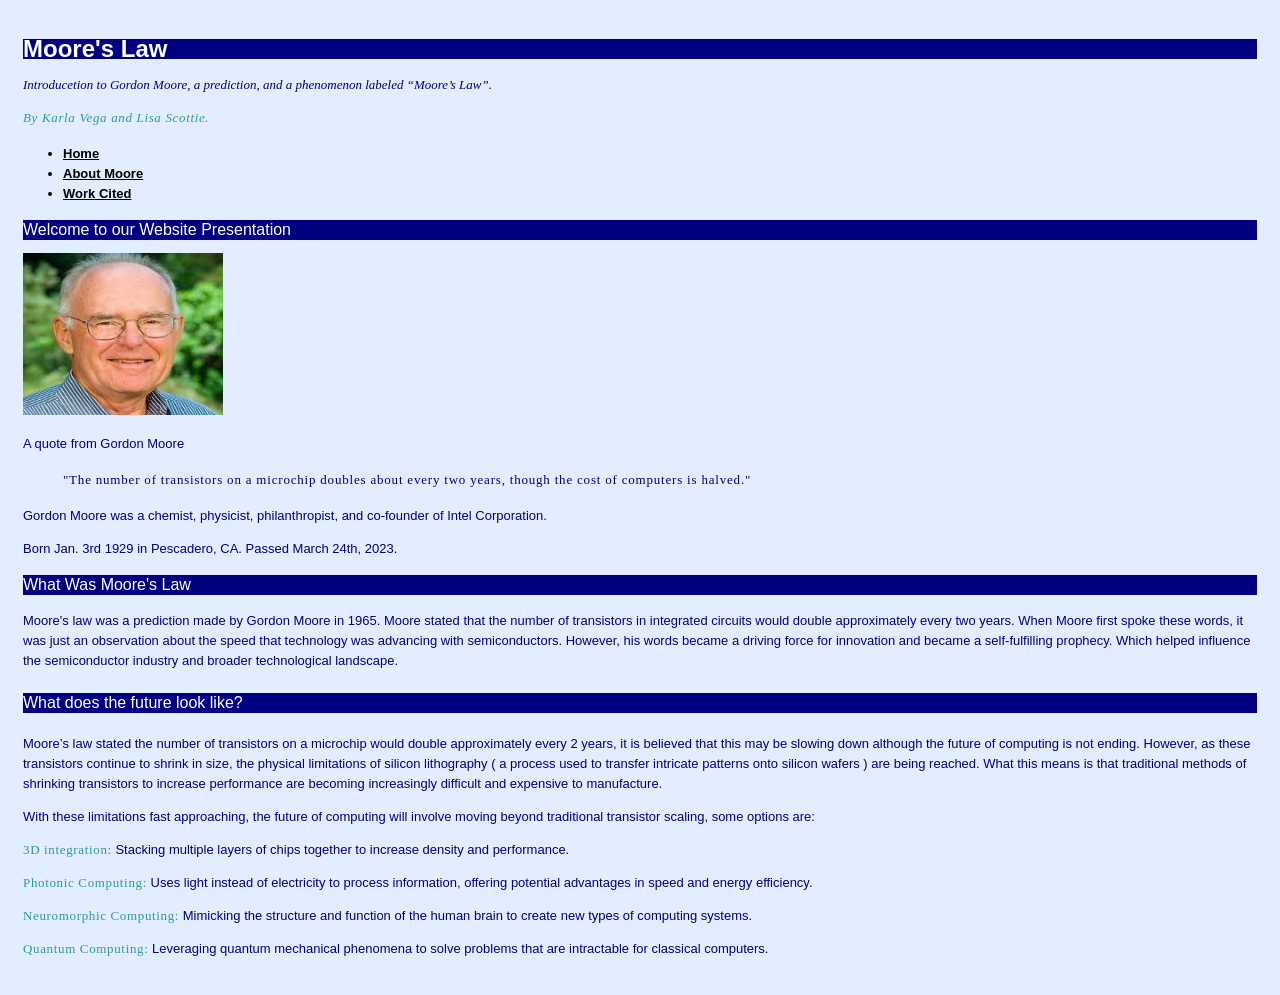
<file: Index.html>
<!DOCTYPE html>
<html lang="en">
 	<head>
 		<title>Moore's Law</title>
 		<meta charset="utf-8"/>
	 <link href="style1.css" rel="stylesheet" type="text/css"/>
 	</head>
 	<body>
		<div id="header">
		<div id="sitebranding">
	 <h1>Moore's Law</h1>
		</div>
		<div id="tagline">
 	<p>Introducetion to Gordon Moore, a prediction, and a phenomenon labeled “Moore’s Law”.</p>
	<p><span class="fun">By Karla Vega and Lisa Scottie.</span></p> 
		</div>
		</div> <!-- end of header div -->
		<div id="navigation">
		 <ul>
 		 <li><a href="index.html">Home</a></li>
 		 <li><a href="about.html">About Moore</a></li>
 		 <li><a href="WorkCited.html">Work Cited</a></li>
		 </ul>
		 </div> <!-- end of navigation div -->

		<div id="bodycontent">
	 <h2>Welcome to our Website Presentation</h2>
 		<p><img src="moore.jpg" width="200" height="162"
 		alt="Gordon Moore"/></p>
		<p>A quote from Gordon Moore</p>
		<blockquote class="fun">
 		<p>"The number of transistors on a microchip doubles about every two years, though the cost of computers is halved."</p>
		</blockquote>
 		
		<p>Gordon Moore was a chemist, physicist, philanthropist, and co-founder of Intel Corporation.</p> 
		<p>Born Jan. 3rd 1929 in Pescadero, CA. Passed March 24th, 2023. </p>
		
 	<h3> What Was Moore's Law </h3>
		<p>Moore's law was a prediction made by Gordon Moore in 1965. 
		Moore stated that the number of transistors in integrated circuits would double approximately 			every two years. When Moore first spoke these words, it was just an observation about the speed 		that technology was advancing with semiconductors. However, his words became a driving force for 		innovation and became a self-fulfilling prophecy. Which helped influence the semiconductor 			industry and broader technological landscape.  
 		</p>
	<h4>What does the future look like?</h4>

		<p>Moore’s law stated the number of transistors on a microchip would double approximately every 2 		years, it is believed that this may be slowing down although the future of computing is not 			ending. However, as these transistors continue to shrink in size, the physical limitations of 			silicon lithography ( a process used to transfer intricate patterns onto silicon wafers ) are 			being reached. What this means is that traditional methods of shrinking transistors to increase 		performance are becoming increasingly difficult and expensive to manufacture. </p>

		<p>With these limitations fast approaching, the future of computing will involve moving beyond 			traditional transistor scaling, some options are: </p>

		<p><span class="fun">3D integration:</span>
		Stacking multiple layers of chips together to increase density and performance. </p>

		<p><span class="fun">Photonic Computing:</span>
		Uses light instead of electricity to process information, offering potential advantages in speed 		and energy efficiency.</p>

		<p><span class="fun">Neuromorphic Computing:</span>
		Mimicking the structure and function of the human brain to create new types of computing 			systems.</p>

		<p><span class="fun">Quantum Computing:</span>
		Leveraging quantum mechanical phenomena to solve problems that are intractable for classical 			computers.</p>
	
		</div> <!-- end of bodycontent div -->
 	</body>
</html>
</file>
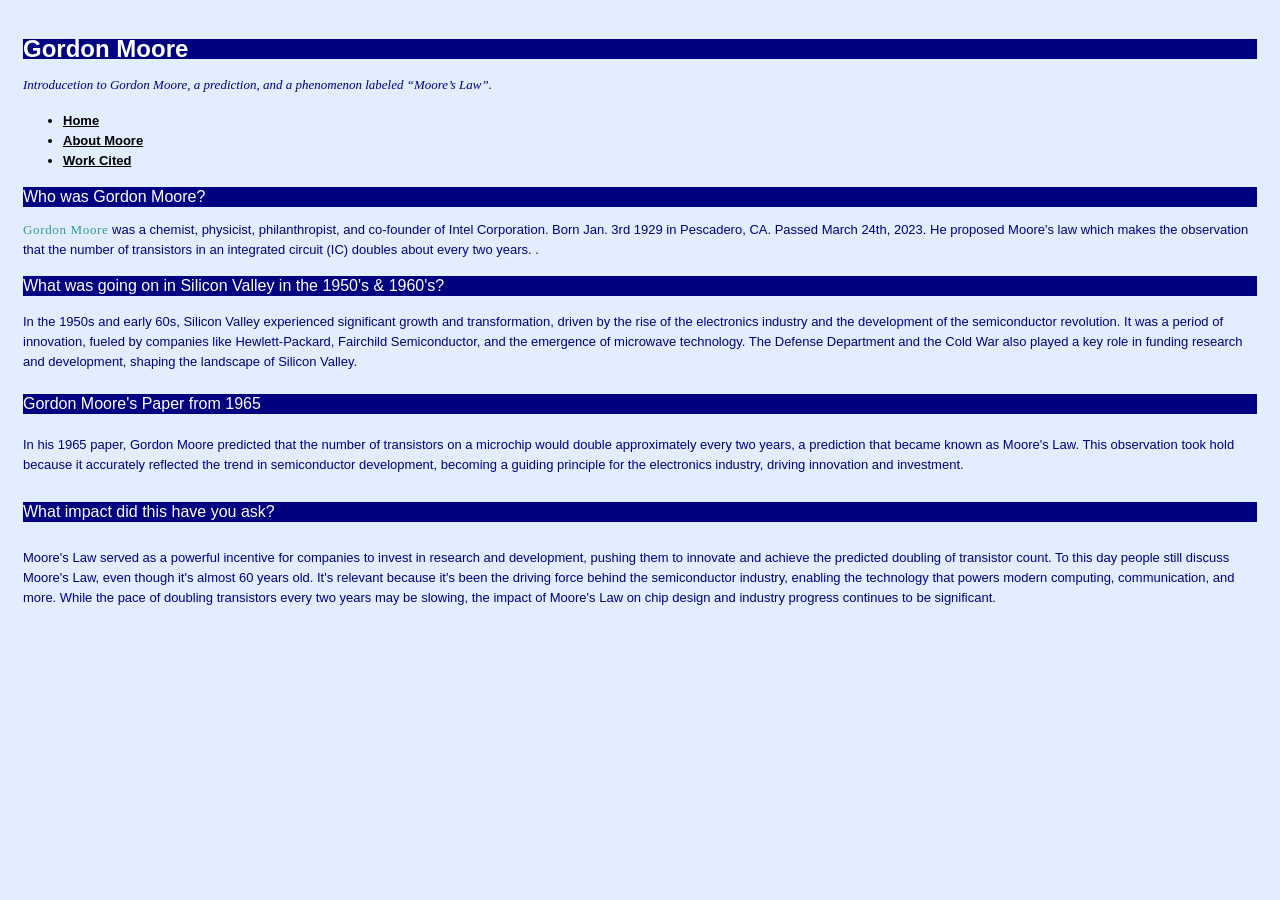
<file: about.html>
<!DOCTYPE html>
<html lang="en">
 	<head>
 		<title>About Gordon Moore</title>
 		<meta charset="utf-8"/>
 	 <link href="style1.css" rel="stylesheet" type="text/css"/>
 	</head>
 	<body>
		<div id="header">
		<div id="sitebranding">
	 <h1>Gordon Moore</h1>
		</div>
		<div id="tagline">
		<p>Introducetion to Gordon Moore, a prediction, and a phenomenon labeled “Moore’s Law”.</p>
 		</div>
		</div> <!-- end of header div -->
		<div id="navigation">
		 <ul>
 		 <li><a href="index.html">Home</a></li>
 		 <li><a href="about.html">About Moore</a></li>
 		 <li><a href="WorkCited.html">Work Cited</a></li>
		 </ul>
		 </div> <!-- end of navigation div -->

	<h2>Who was Gordon Moore?</h2>

 		<p><span class="fun">Gordon Moore</span> 
		was a chemist, physicist, philanthropist, and co-founder of Intel Corporation. 
		Born Jan. 3rd 1929 in Pescadero, CA. Passed March 24th, 2023. 
		He proposed Moore's law which makes the observation that the number of transistors in an integrated circuit (IC) doubles about every two years. 
		.</p>
 
	<h3>What was going on in Silicon Valley in the 1950's & 1960's?</h3>

		<p>In the 1950s and early 60s, Silicon Valley experienced significant growth and transformation, driven by the rise of the electronics industry and the 			development of the semiconductor revolution. It was a period of innovation, fueled by companies like Hewlett-Packard, Fairchild Semiconductor, and the emergence 		of microwave technology. The Defense Department and the Cold War also played a key role in funding research and development, shaping the landscape of Silicon 			Valley. </p>

	<h4>Gordon Moore's Paper from 1965</h4>
		 <p>In his 1965 paper, Gordon Moore predicted that the number of transistors on a microchip would double approximately every two years, a prediction that became 
		known as Moore's Law. This observation took hold because it accurately reflected the trend in semiconductor development, becoming a guiding principle for the 			electronics industry, driving innovation and investment.</p>

	<h5>What impact did this have you ask?</h5>
		<p>Moore's Law served as a powerful incentive for companies to invest in research and development, pushing them to innovate and achieve the predicted doubling of 
		transistor count. To this day people still discuss Moore's Law, even though it's almost 60 years old. It's relevant because it's been the driving force behind 			the semiconductor industry, enabling the technology that powers modern computing, communication, and more. While the pace of doubling transistors every two years 		may be slowing, the impact of Moore's Law on chip design and industry progress continues to be significant.</p>

	
 
	
		</div> <!-- end of bodycontent div -->
 	</body>
</html>
</file>
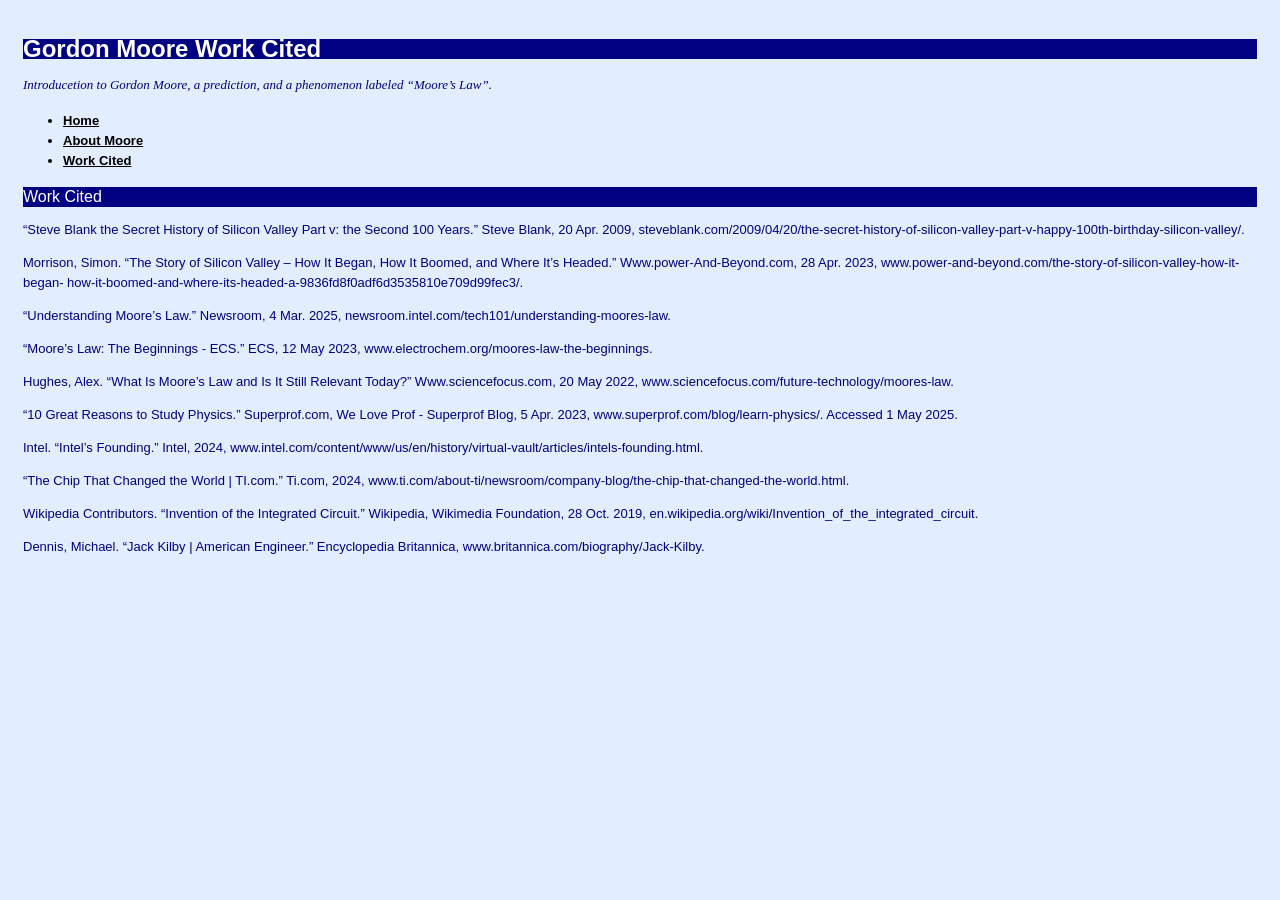
<file: WorkCited.html>
<!DOCTYPE html>
<html lang="en">
 	<head>
 		<title>About Gordon Moore</title>
 		<meta charset="utf-8"/>
	 <link href="style1.css" rel="stylesheet" type="text/css"/>
 	</head>
 	<body>
		<div id="header">
		<div id="sitebranding">
	 <h1>Gordon Moore Work Cited</h1>
		</div>
		<div id="tagline">
 		<p>Introducetion to Gordon Moore, a prediction, and a phenomenon labeled “Moore’s Law”.</p>
 		</div>
		</div> <!-- end of header div -->
		<div id="navigation">
		 <ul>
 		 <li><a href="index.html">Home</a></li>
 		 <li><a href="about.html">About Moore</a></li>
 		 <li><a href="WorkCited.html">Work Cited</a></li>
		 </ul>
		 </div> <!-- end of navigation div -->
	<h2>Work Cited</h2>
 
		<p>“Steve Blank the Secret History of Silicon Valley Part v: the Second 100 Years.” Steve Blank, 20 Apr. 2009, 
		steveblank.com/2009/04/20/the-secret-history-of-silicon-valley-part-v-happy-100th-birthday-silicon-valley/.</p>
		
		<p>Morrison, Simon. “The Story of Silicon Valley – How It Began, How It Boomed, and Where It’s Headed.” 
		Www.power-And-Beyond.com, 28 Apr. 2023, www.power-and-beyond.com/the-story-of-silicon-valley-how-it-began-
		how-it-boomed-and-where-its-headed-a-9836fd8f0adf6d3535810e709d99fec3/.</p>

		<p>“Understanding Moore’s Law.” Newsroom, 4 Mar. 2025, newsroom.intel.com/tech101/understanding-moores-law.</p>

		<p>“Moore’s Law: The Beginnings - ECS.” ECS, 12 May 2023, www.electrochem.org/moores-law-the-beginnings.</p>

		<p>Hughes, Alex. “What Is Moore’s Law and Is It Still Relevant Today?” Www.sciencefocus.com, 20 May 2022, 
		www.sciencefocus.com/future-technology/moores-law.</p>

		<p>“10 Great Reasons to Study Physics.” Superprof.com, We Love Prof - Superprof Blog, 5 Apr. 2023,
		 www.superprof.com/blog/learn-physics/. Accessed 1 May 2025.</p>

		<p>Intel. “Intel’s Founding.” Intel, 2024, www.intel.com/content/www/us/en/history/virtual-vault/articles/intels-founding.html.</p>

		<p>“The Chip That Changed the World | TI.com.” Ti.com, 2024, www.ti.com/about-ti/newsroom/company-blog/the-chip-that-changed-the-world.html.</p>
		
		<p>Wikipedia Contributors. “Invention of the Integrated Circuit.” Wikipedia, Wikimedia Foundation, 28 Oct. 2019, en.wikipedia.org/wiki/Invention_of_the_integrated_circuit.</p>

		<p> Dennis, Michael. “Jack Kilby | American Engineer.” Encyclopedia Britannica, www.britannica.com/biography/Jack-Kilby.</p>
		</div> <!-- end of bodycontent div -->
 	</body>
</html>
</file>
<file: style1.css>
/*

CSS for Moore's law

*/

body {

 font-family: Verdana, Helvetica, Arial, sans-serif;

background-color: #e2edff;

 line-height: 125%;

 padding: 15px;

}

h1 {

 font-family: "Trebuchet MS", Helvetica, Arial, sans-serif;

font-size: x-large;

}

#tagline p {

 font-style: italic;

 font-family: Georgia, Times, serif;

}
 

li {

 font-size: small;

}

h2 {

 color: blue;

 font-size: medium;

 font-weight: normal;

}

p {

 font-size: small;

 color: navy;

}


h3 {

 color: blue;

 font-size: medium;

 font-weight: normal;

}

h4 {

 color: blue;

 font-size: medium;

 font-weight: normal;

}

h5 {

 color: blue;

 font-size: medium;

 font-weight: normal;

}


em {


 text-transform: uppercase;

}
 

h1, h2, h3, h4, h5 {

 font-family: "Trebuchet MS", Helvetica, Arial, sans-serif;

 background-color: navy;

 color: white;

}
 
a {

 font-weight: bold;

 color: black;

}
 
a {

 font-weight: bold;

}

a:link {

 color: black;

}

a:visited {

 color: gray;

}

a:hover {

 text-decoration: none;

 color: white;

 background-color: navy;

}

a:active {

 color: aqua;

 background-color: navy;

}

.fun {

 color: #339999;

 font-family: Georgia, Times, serif;

 letter-spacing: 0.05em;

}
</file>
